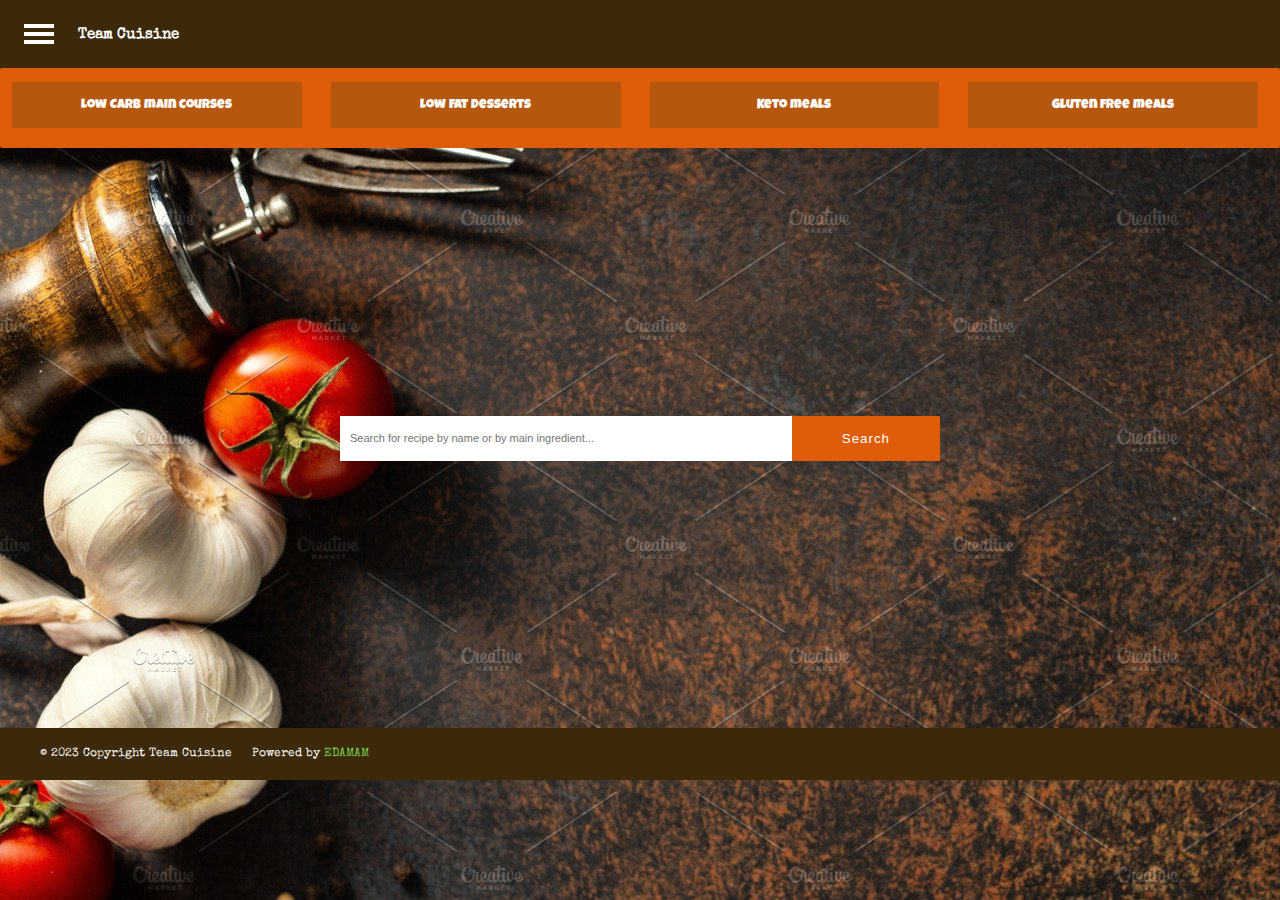
<file: docs/index.html>
<!DOCTYPE html>
<html>
  <head>
    <meta charset="utf-8">
    <meta name="viewport" content="width=device-width">
    <title>Team Cuisine</title>
    <link rel="preconnect" href="https://fonts.googleapis.com">
<link rel="preconnect" href="https://fonts.gstatic.com" crossorigin>
<link href="https://fonts.googleapis.com/css2?family=Special+Elite&display=swap" rel="stylesheet">
    <link rel="preconnect" href="https://fonts.googleapis.com">
<link rel="preconnect" href="https://fonts.gstatic.com" crossorigin>
<link href="https://fonts.googleapis.com/css2?family=Luckiest+Guy&family=Special+Elite&display=swap" rel="stylesheet">
    <link href="style.css" rel="stylesheet" type="text/css" />
  
  </head>
  <body>
    <header>
      <div class="toggle-btn" onclick="show()">
        <span></span>
        <span></span>
        <span></span>
      </div>

      <h2>Team Cuisine</h2>
      <section>
        
      </section>
    </header>
    
    <div id="sidebar">
      <ul class="card">
        <li><a href="index.html">Home</a>
    </li>
        <li><a href="pages/cuisine.html">Search By Country's Cuisine</a></li>
        <li><a href="pages/dishType.html">Search by type of dish</a></li>
      </ul>
    </div>

    <nav class="button-container">
      <button class="fbtn" onclick="getLowC()">Low Carb main courses</button>

    <button class="sbtn" onclick="getLf()">Low fat Desserts</button>
    <button class="tbtn" onclick="getKeto()">Keto meals</button>
    <button class="ftbtn" onclick="getGluten()">Gluten free meals</button>
    </nav>
    <main>
      <div class="sbox">
        <form>
          <input id="searchTerm" type="text" placeholder="Search for recipe by name or by main ingredient...">
        <button id="btn">Search</button>
        </form>
      </div>
      <div class="recipies">
        
      </div>
    </main>
    <footer>
      <p>© 2023 Copyright Team Cuisine</p>
      <br/>
      <p> Powered by <span style="color:#7ac74f">EDAMAM</span></p>
    </footer>
		<script>
		</script>
    <script src="script.js"></script>
  </body>
  
</html>
</file>
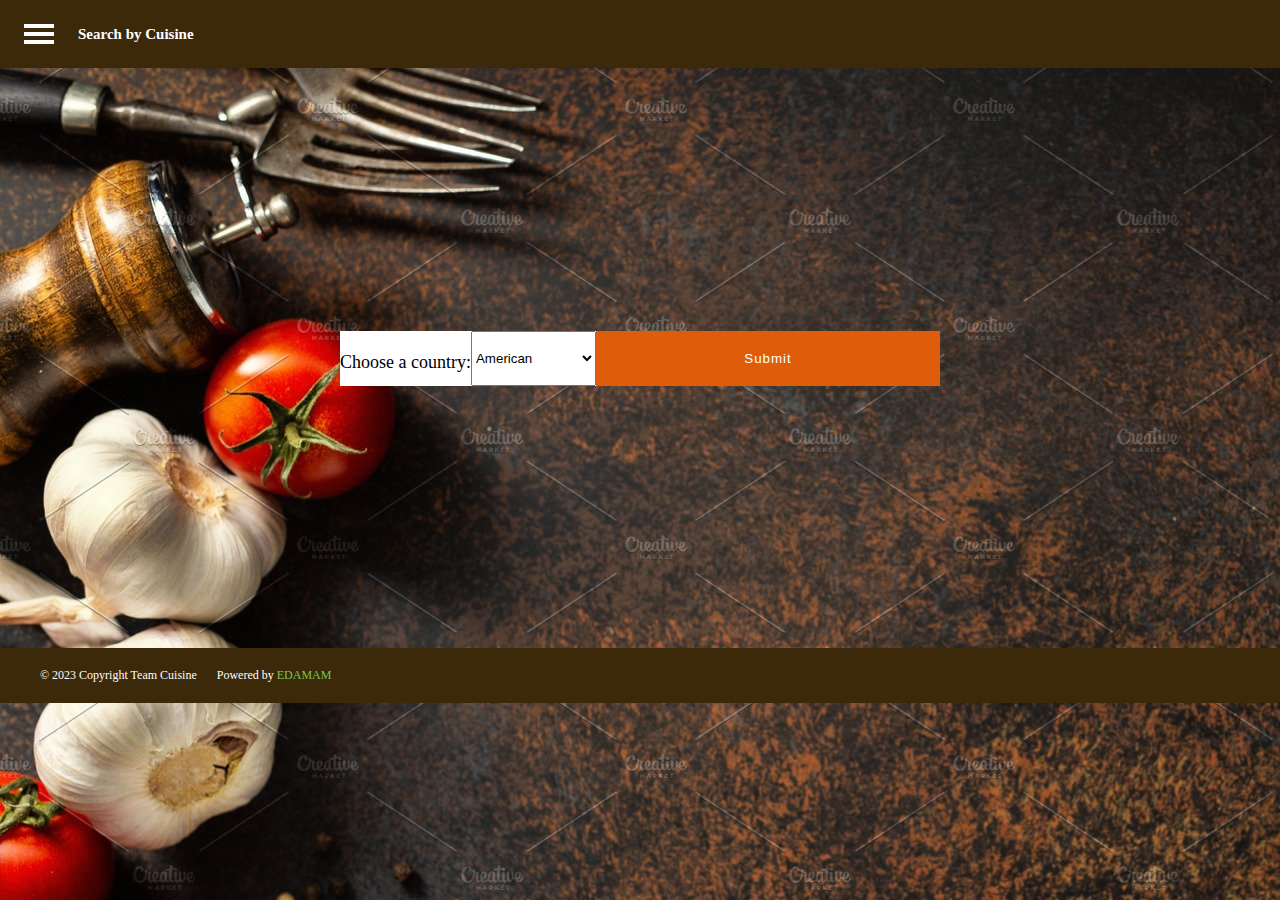
<file: docs/pages/cuisine.html>
<!DOCTYPE html>
<html lang="en">
  <head>
    <meta charset="utf-8" />
    <meta name="viewport" content="width=, initial-scale=" />
    <title>Search by cuisine</title>
    <link href="cuisine.css" rel="stylesheet" type="text/css" />
  
  </head>
  <body>
    <header>
       <div class="toggle-btn" onclick="show()">
        <span></span>
        <span></span>
        <span></span>
      </div>

      <h2>Search by Cuisine</h2>
      <section>
        

        <div class="cuisine-search"></div>
      </section>
    </header>

    <div id="sidebar">
      <ul class="card">
        <li><a href="../index.html">Home</a>
    </li>
        <li><a href="../pages/cuisine.html">Search By Country's Cuisine</a></li>
        <li><a href="../pages/dishType.html">Search by type of dish</a></li>
      </ul>
    </div>
    
    <main>
      <div class="sbox">
        <form>
  <label for="Countries"><br>Choose a country:</label>
  <select name="Countries" id="Countries">
    <option value="American">American</option>                
    <option value="Asian">Asian</option>
                <option value="British">British</option>
                <option value="Caribbean">Caribbean</option>
                <option value="Central Europe">Central Europe</option>
                <option value="Chinese">Chinese</option>
                <option value="Eastern Europe">Eastern Europe</option>
                <option value="French">French</option>
                <option value="Indian">Indian</option>
                <option value="Italian">Italian</option>
                <option value="Japanese">Japanese</option>
                <option value="Kosher">Kosher</option>
                <option value="Mediterranean">Mediterranean</option>
                <option value="Mexican">Mexican</option>
              <option value="Middle Eastern">Middle Eastern</option>
              <option value="Nordic">Nordic</option>
              <option value="South America">South American</option>
              <option value="South East Asian">South East Asian</option>
    
  </select>
  <br>
  <input type="submit" value="Submit">
</form>
      </div>
    <div class="recipies">
      </div>
    </main>
    <footer>
      <p>© 2023 Copyright Team Cuisine</p>
      <br/>
      <p> Powered by <span style="color:#7ac74f">EDAMAM</span></p>
    </footer>
<script src="cuisineScript.js"></script> 
  </body>
</html>
</file>
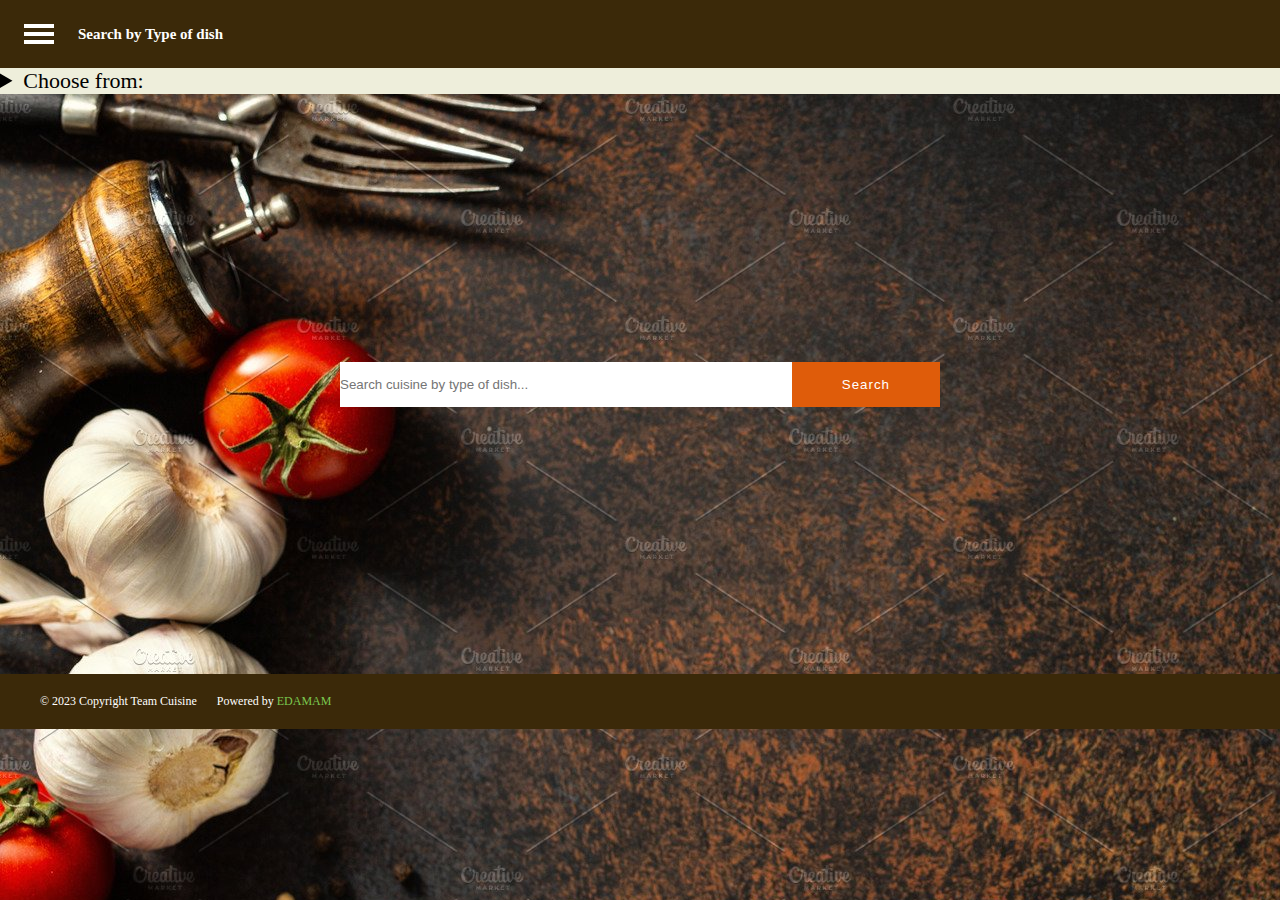
<file: docs/pages/dishType.html>
<!DOCTYPE html>
<html lang="en">
  <head>
    <meta charset="UTF-8" />
    <meta name="viewport" content="width=, initial-scale=" />
    <title>Search by type of dish</title>
    <link href="dishType.css" rel="stylesheet" type="text/css" />
  
  </head>
  <body>
    <header>
       <div class="toggle-btn" onclick="show()">
        <span></span>
        <span></span>
        <span></span>
      </div>

      <h2>Search by Type of dish</h2>
    </header>

    <div id="sidebar">
      <ul class="card">
        <li><a href="../index.html">Home</a>
    </li>
        <li><a href="../pages/cuisine.html">Search By Country's Cuisine</a></li>
        <li><a href="../pages/dishType.html">Search by type of dish</a></li>   
      </ul>
    </div>
    <div class="b">
            <details>
                   <summary>Choose from:</summary>
                   <ul>
                    <li>Biscuits and cookies</li>
                    <li>Bread</li>
                     <li>Cereals</li>
                     <li>Condiments and sauces</li>
                     <li>Desserts</li>
                     <li>Drinks</li>
                     <li>Main course</li>
                     <li>Pancake</li>
                     <li>Preps</li>
                    <li>Preserve</li>
                     <li>Salad</li>
                     <li>Sandwiches</li>
                     <li>Side dish</li>
                     <li>Soup</li>
                     <li>Starter</li>
                     <li>Sweets</li>
                </ul>
               </details>
        </div>
    <main>
  <div class="sbox">
    <form>
            <input type="text" id="searchDishType" placeholder="Search cuisine by type of dish...">
            
      <button id="search">
        Search
      </button>
    </form>
  </div>  
       <div class="recipies">
      </div>   
    </main>
<footer>
      <p>© 2023 Copyright Team Cuisine</p>
      <br/>
      <p> Powered by <span style="color:#7ac74f">EDAMAM</span></p>
    </footer>
<script src="dishTypeScript.js"></script>
  </body>
</html>
</file>
<file: docs/style.css>
* {
  margin: 0;
  padding: 0;
  box-sizing: border-box;
  }

html {
  font-size: 62.5%;
  overflow-x: hidden;
  height: 100%;
  width: 100%;
}

header {
  display: flex;
  align-items: center;
  justify-content: left;
  background-color: #3b2909;
  color: #fff;
  padding: 20px;
}

header h2 {
  padding-left: 20px;
  margin-top: 0;
  font-family:Special Elite;
}

header section {
  position: absolute;
  top: 10;
  right: 20px;
}

#sidebar {
    height: relative;
    width: 220px;
    position: absolute;
    background-color: #3b2909;
    left: -300px;
    transition: .4s;
  }

#sidebar.active {
  left: 0;
}

#sidebar ul li{
  list-style: none;
  display: block;
  color: #fff;
  font-size: 20px;
  padding: 20px 30px;
}

#sidebar ul a{
  color: white;
}

#sidebar ul li:hover{
  background-color: #815306;
  cursor:pointer;
}

ul li:hover a{
  padding-left: 16px;
  transition: .4s;
}

#sidebar .toggle-btn {
  position: absolute;
  top: 30px;
  left: 330px;
  margin: 10px;  
}

.toggle-btn span {
  width: 30px;
  height: 4px;
  background: #fff;
  display: block;
  margin: 4px;
}
body{
  background-image:url('food-background.jpg');
  
}
.sbox{
  width:100%;
  height:60vh;
  display:flex;
  align-items:center;
  justify-content:center;
}

form{
  background:#fff;
  width:600px;
  height:45px;
  display:flex;
}
form input{
  flex:1;
  border:none;
  outline:none;
}

form button{
  background:#df5c0a;
  padding:10px 50px;
  border:none;
  outline:none;
  color:white;
  letter-spacing:1px;
  cursor:pointer;  
}

.button-container{
  width:100%;
  height: 80px;
  background-color:#df5c0a;
  display: flex;
  flex-wrap:wrap;
  column-gap: 25px;
  padding:10px;
  border-radius:2px;
  
}

.button-container button {
  text-align: center;
  padding: 10px 20px;
}

.fbtn, .sbtn, .tbtn, .ftbtn {
  background-color: #b6570e;
  border: none;
  color: white;
  padding: 15px 32px;
  text-align: center;
  text-decoration: none;
  display: inline-block;
  font-size: 1.3rem;
  font-family:Luckiest Guy;
  margin: 4px 2px;
  cursor: pointer;
  width: 23%;
  margin-bottom: 10px;
}

main {
  padding: 20px;
  max-width: 100%;
}

#searchTerm{    
        width: 100%;
        height: 40%
        background-color:gainsboro;
        padding:10px;
        border:none;
        outline:none;
        font-size:1.1rem;
        display:inline block;
      }

.recipies {
  display: grid;
  grid-template-columns: repeat(3, 1fr);
  gap: 20px;
  background-color:transparent;
}

.recipies .card {
  display: grid;
  box-shadow: 0 4px 8px 0
    rgba(0,0,0,.2);
  transition: .3s;
  border-radius: 5px;
  margin: 0 auto;
  padding: 3rem 2rem;
  width: 100%;
  background-color:#EEEEDB;
}

.card .img {
  width: 100%;
  height: 80%;
  align-content: center;
  border-radius: 5px 5px 0 0;
}

.card:hover {
  box-shadow: 0 10px 18px 0 rgba(0,0,0,.2);
}

.card .title {
  font-size: 1rem;
  color: #000;
  margin-bottom: 3rem;
  text-align: center;
}

footer{
  display: flex;
  align-items: center;
  justify-content: left;
  background-color: #3b2909;
  color: #fff;
  padding: 20px;
}

footer p{
  padding-left: 20px;
  margin-top: 0;
  text-align:center;
  font-family:Special Elite;
  font-size:1.2rem;
}

@media screen and (max-width: 768px){
  .recipies {
    grid-template-columns: 1fr;
  }
  .button-container {
    flex-direction: row;
  }

  .button-container button {
    width: 15%;
    margin-bottom: 10px;
  }
}

p{
  font-size: 1.3rem;
  font-family:Times new roman;
}
</file>
<file: docs/pages/cuisine.css>
* {
  margin: 0;
  padding: 0;
  box-sizing: border-box;
}

html {
  font-size: 62.5%;
  overflow-x: hidden;
  height: 100%;
  width: 100%;
}

header {
  display: flex;
  align-items: center;
  justify-content: left;
  background-color: #3b2909;
  color: #fff;
  padding: 20px;
}

header h2 {
  padding-left: 20px;
  margin-top: 0;
  font-family:Special Elite;
}

header section {
  position: absolute;
  top: 10;
  right: 20px;
}

#sidebar {
    height: relative;
    width: 220px;
    position: absolute;
    background-color: #3b2909;
    left: -300px;
    transition: .4s;
  }

#sidebar.active {
  left: 0;
}

#sidebar ul li{
  list-style: none;
  display: block;
  color: #fff;
  font-size: 20px;
  padding: 20px 30px;
}

#sidebar ul a{
  color: white;
}

#sidebar ul li:hover{
  background-color: #815306;
  cursor:pointer;
}

ul li:hover a{
  padding-left: 16px;
  transition: .4s;
}

#sidebar .toggle-btn {
  position: absolute;
  top: 30px;
  left: 330px;
  margin: 10px;  
}

.toggle-btn span {
  width: 30px;
  height: 4px;
  background: #fff;
  display: block;
  margin: 4px;
}

body{
  background-image:url('food-background.jpg');
}

.sbox{
  width:600px;
  margin: 0 auto;
  height:60vh;
  display:flex;
  align-items:center;
  justify-content:center;
}

form{
  background:#fff;
  width:600px;
  height:55px;
  display:flex;
}

form label{
  font-size:1.8rem;
}

form option{
  flex:1;
  font-size:1rem;
  border:none;
  outline:none;
}

form input{
  flex:1;
  background:#df5c0a;
  padding:10px 50px;
  border:none;
  outline:none;
  color:white;
  letter-spacing:1px;
  cursor:pointer;
}
main {
  padding: 20px;
  max-width: 100%;
}

.recipies {
  display: grid;
  grid-template-columns: repeat(3, 1fr);
  gap: 20px;
  background-color:transparent;
}

.recipies .card {
  display: grid;
  box-shadow: 0 4px 8px 0
    rgba(0,0,0,.2);
  transition: .3s;
  border-radius: 5px;
  margin: 0 auto;
  padding: 3rem 2rem;
  width: 100%;
  background-color:#EEEEDB;
}

.card .img {
  width: 100%;
  height: 80%;
  border-radius: 5px 5px 0 0;
}

.card:hover {
  box-shadow: 0 10px 18px 0 rgba(0,0,0,.2);
}

.card .title {
  font-size: 1.2rem;
  color: #000;
  margin-bottom: 3rem;
  text-align: center;
}

footer{
  display: flex;
  align-items: center;
  justify-content: left;
  background-color: #3b2909;
  color: #fff;
  padding: 20px;
}

footer p{
  padding-left: 20px;
  margin-top: 0;
  text-align:center;
  font-family:Special Elite;
  font-size:1.2rem;
}

@media screen and (max-width: 767px){
  .recipies {
    grid-template-columns: 1fr;
  }
  
  main {
    margin-left: 0;
  }

  .sbox{
    font-size: 0.8rem;
    margin-top: 10px;
  }
}

.view-button{
    text-decoration:none;
    text-align:center;
    width:50px;
    padding:2px 0;
    background-color:#404041;
    color: #fff;
    font-size:0.8rem;
    margin-top:20px;
    align-self:flex-start;
}
</file>
<file: docs/pages/dishType.css>
* {
  margin: 0;
  padding: 0;
  box-sizing: border-box;
  }

html {
  font-size: 62.5%;
  overflow-x: hidden;
  height: 100%;
  width: 100%;
}

header {
  display: flex;
  align-items: center;
  justify-content: left;
  background-color: #3b2909;
  color: #fff;
  padding: 20px;
}

header h2 {
  padding-left: 20px;
  margin-top: 0;
  font-family:Special Elite;
}

header section {
  position: absolute;
  top: 10;
  right: 20px;
}


#sidebar {
    height: relative;
    width: 220px;
    position: absolute;
    background-color: #3b2909;
    left: -300px;
    transition: .4s;
  }

#sidebar.active {
  left: 0;
}

#sidebar ul li{
  list-style: none;
  display: block;
  color: #fff;
  font-size: 20px;
  padding: 20px 30px;
}

#sidebar ul a{
  color: white;
}

#sidebar ul li:hover{
  background-color: #815306;
  cursor:pointer;
}

ul li:hover a{
  padding-left: 16px;
  transition: .4s;
}

#sidebar .toggle-btn {
  position: absolute;
  top: 30px;
  left: 330px;
  margin: 10px;  
}

.toggle-btn span {
  width: 30px;
  height: 4px;
  background: #fff;
  display: block;
  margin: 4px;
}

body{
  background-image:url('food-background.jpg');
}

main {
  padding: 20px;
  max-width: 100%;
}
.sbox{
  width:100%;
  height:60vh;
  display:flex;
  align-items:center;
  justify-content:center;
}

form{
  background:#fff;
  width:600px;
  height:45px;
  display:flex;
}
form input{
  flex:1;
  border:none;
  outline:none;
}

form button{
  background:#df5c0a;
  padding:10px 50px;
  border:none;
  outline:none;
  color:white;
  letter-spacing:1px;
  cursor:pointer;
}

.b{
  height:auto;
  width:auto;
  background-color:#EEEEDB;
}

.recipies {
  display: grid;
  grid-template-columns: repeat(3, 1fr);
  gap: 20px;
  background-color:transparent;
}

.recipies .card {
  display: grid;
  box-shadow: 0 4px 8px 0
    rgba(0,0,0,.2);
  transition: .3s;
  border-radius: 5px;
  margin: 0 auto;
  padding: 3rem 2rem;
  width: 100%;
  background-color:#EEEEDB;
}

.card .img {
  width: 100%;
  height: 80%;
  border-radius: 5px 5px 0 0;
}

.card:hover {
  box-shadow: 0 10px 18px 0 rgba(0,0,0,.2);
}

.card .title {
  font-size: 1.2rem;
  color: #000;
  margin-bottom: 3rem;
  text-align: center;
}

footer{
  display: flex;
  align-items: center;
  justify-content: left;
  background-color: #3b2909;
  color: #fff;
  padding: 20px;
}

footer p{
  padding-left: 20px;
  margin-top: 0;
  text-align:center;
  font-family:Special Elite;
  font-size:1.2rem;
}


@media screen and (max-width: 767px){
  .recipies {
    grid-template-columns: 1fr;
  }

  h2 {
    margin-top: 20px;
    margin-bottom: 10px;
  }

  .sbox {
    padding: 20px;
  }
}

  .view-button{
    text-decoration:none;
    text-align:center;
    width:50px;
    padding:2px 0;
    background-color:#404041;
    color: #fff;
    font-size:0.8rem;
    margin-top:20px;
    align-self:flex-start;
  }

summary{
  font-size:2.2rem;
}
ul li{
  font-size: 1.5rem;
}

p{
  font-size: 1.3rem;
  font-family:Times new roman;
}
</file>
